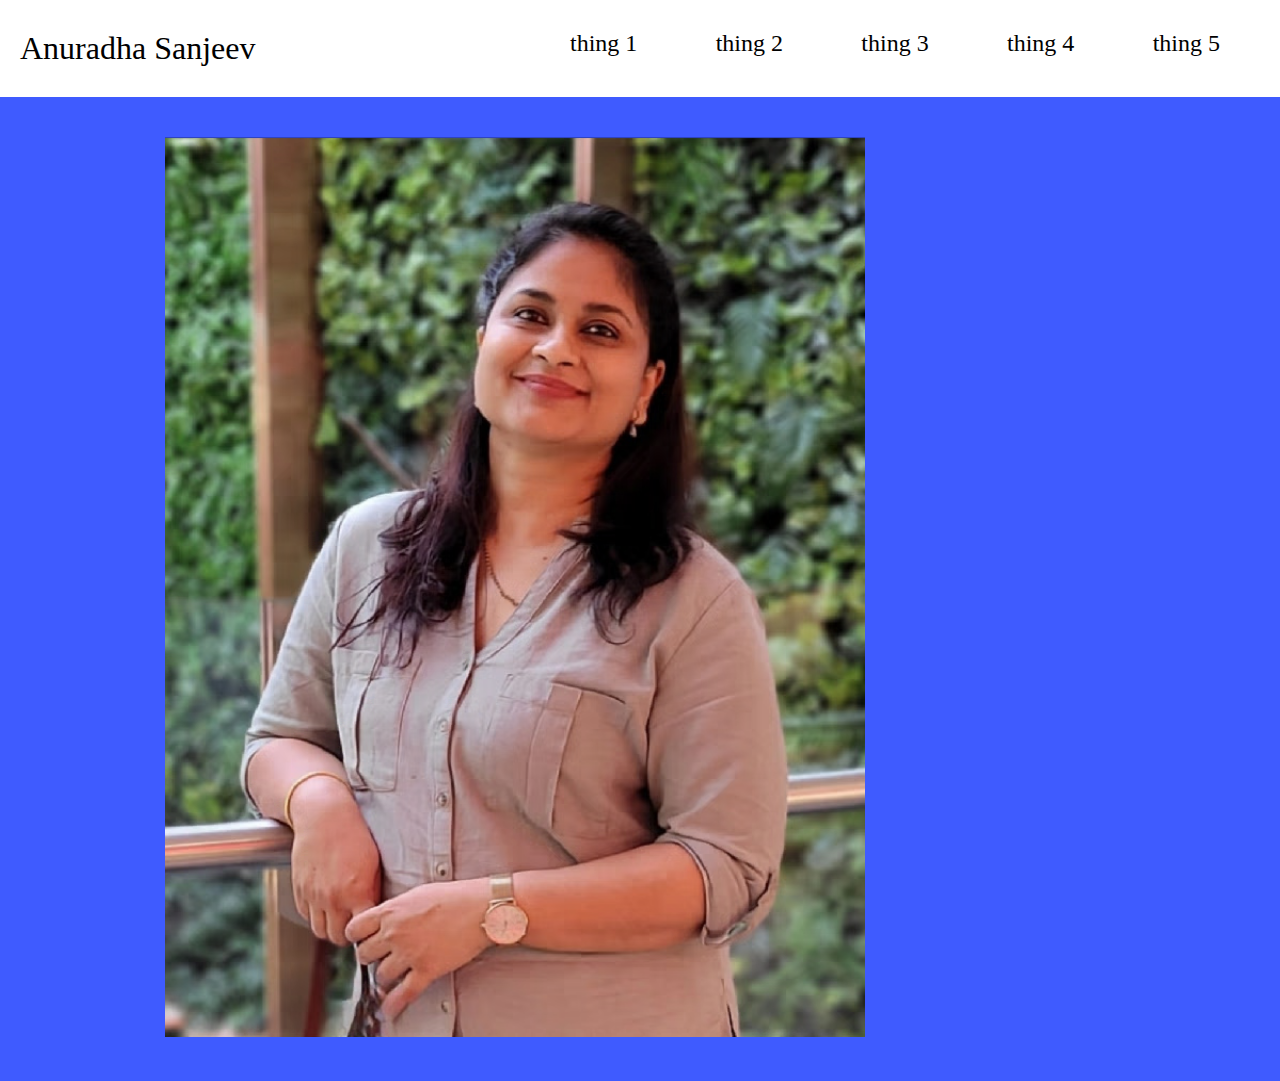
<file: index (2).html>
<!DOCTYPE html>

<html>
<head>
 <!--- basic page needs from spurgeon
    ================================================== -->
    <meta charset="utf-8">
    <meta name="viewport" content="width=device-width, initial-scale=1">
    <title>Anuradha Sanjeev</title>
	<link rel="stylesheet" href="style.css">
</head>
<body>
 <header>
    <div class="ultimate-div">

        <div class="name-div">
            <a href="index (2).html">
             <font face="Verdana" size="6"> 
             Anuradha Sanjeev
             </font>
            </a>
        </div>
 
        <div class="nav-div">
            <div class="nav-element"> 
		      <a href="thing 1.html"> <font face="Verdana" size="5"> thing 1 </font> </a> 
			</div>
			 
			<div class="nav-element"> 
		      <a href="thing 2.html"> <font face="Verdana" size="5"> thing 2 </font> </a> 
			</div>
			 
			<div class="nav-element"> 
		      <a href="thing 3.html"> <font face="Verdana" size="5"> thing 3 </font> </a> 
			</div>
			 
			<div class="nav-element"> 
		      <a href="thing 4.html"> <font face="Verdana" size="5"> thing 4 </font> </a> 
			</div>
			 
			<div class="nav-element"> 
		      <a href="thing 5.html"> <font face="Verdana" size="5"> thing 5 </font> </a> 
			</div>
        </div>
  
    </div>
 </header>
 
 <div class="main-part">
    <div>
	    <img src="pic.png" class="center" width="700" height="900">
	</div>
	
	<div class=""
</body>
</html>
</file>
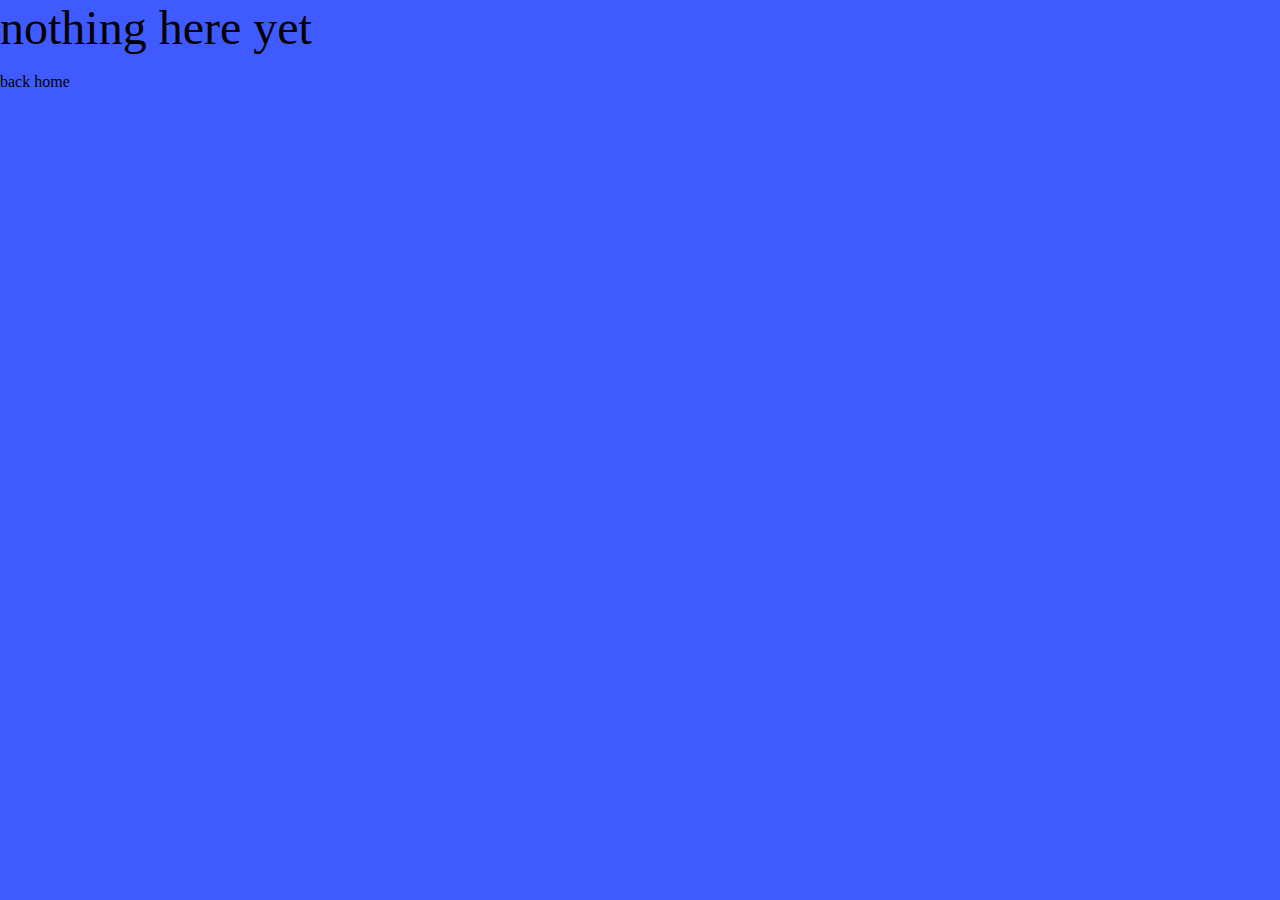
<file: thing 1.html>
<!DOCTYPE html>
<html>
<head>
 <!--- basic page needs from spurgeon
    ================================================== -->
    <meta charset="utf-8">
    <meta name="viewport" content="width=device-width, initial-scale=1">
    <title>thing 1</title>
	<link rel="stylesheet" href="style.css">
</head>
<body>
<font face="Verdana" size="20"> nothing here yet </font>
<br>
<br>
<a href="index (2).html"><font face="Verdana" > back home </font></a>
</body>
</html>
</file>
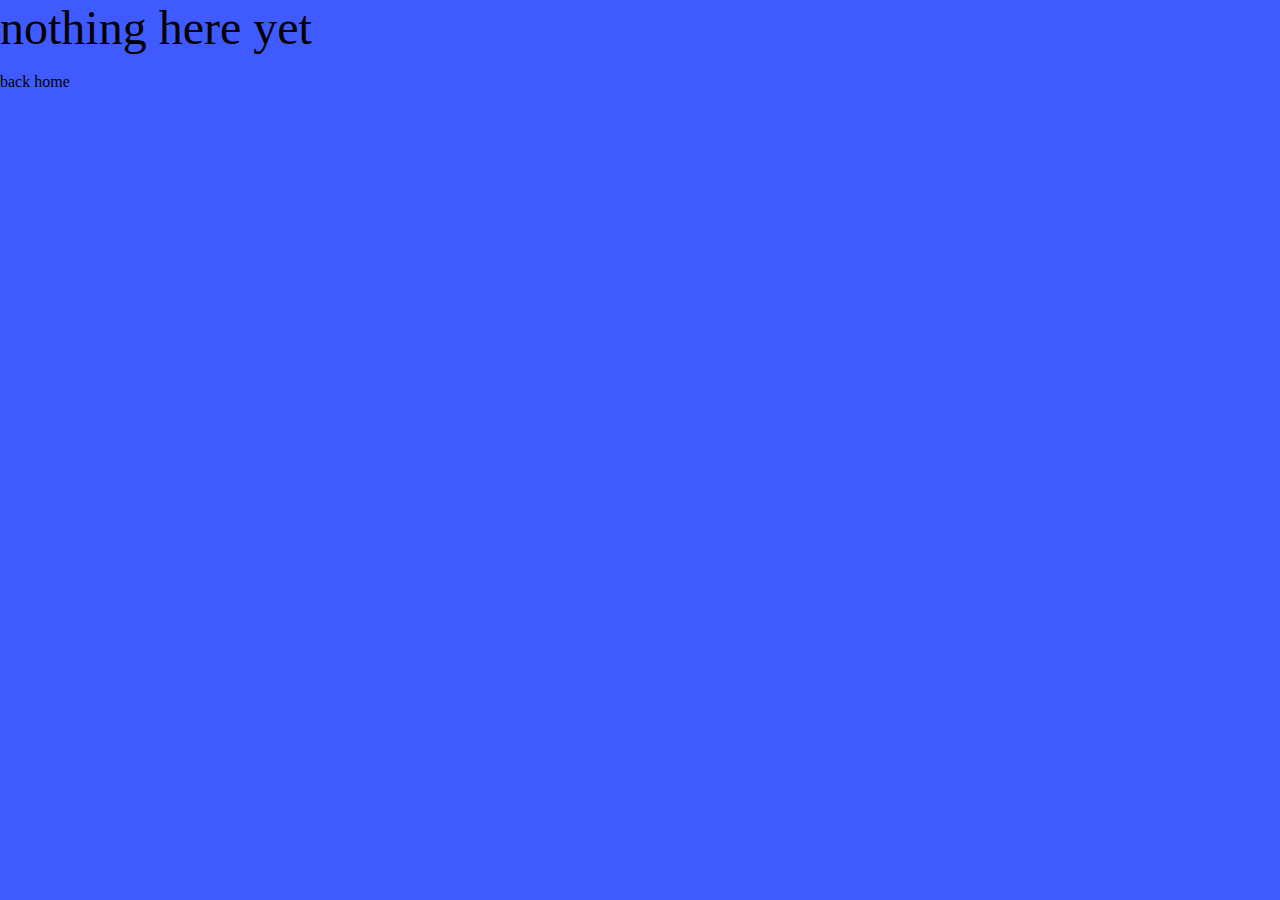
<file: thing 2.html>
<!DOCTYPE html>
<html>
<head>
 <!--- basic page needs from spurgeon
    ================================================== -->
    <meta charset="utf-8">
    <meta name="viewport" content="width=device-width, initial-scale=1">
    <title>thing 2</title>
	<link rel="stylesheet" href="style.css">
</head>
<body>
<font face="Verdana" size="20"> nothing here yet </font>
<br>
<br>
<a href="index (2).html"><font face="Verdana" > back home </font></a>
</body>
</html>
</file>
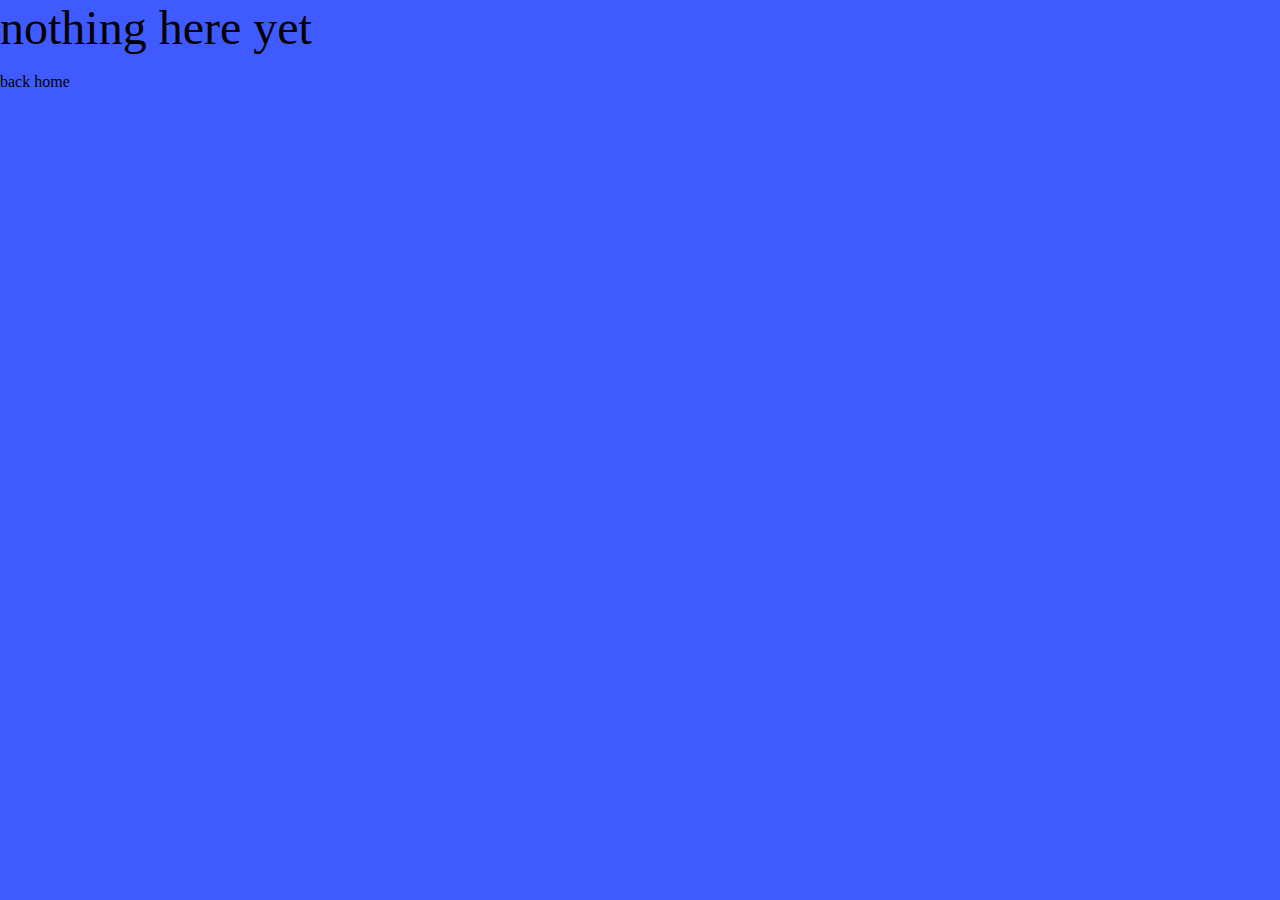
<file: thing 3.html>
<!DOCTYPE html>
<html>
<head>
 <!--- basic page needs from spurgeon
    ================================================== -->
    <meta charset="utf-8">
    <meta name="viewport" content="width=device-width, initial-scale=1">
    <title>thing 3</title>
	<link rel="stylesheet" href="style.css">
</head>
<body>
<font face="Verdana" size="20"> nothing here yet </font>
<br>
<br>
<a href="index (2).html"><font face="Verdana" > back home </font></a>
</body>
</html>
</file>
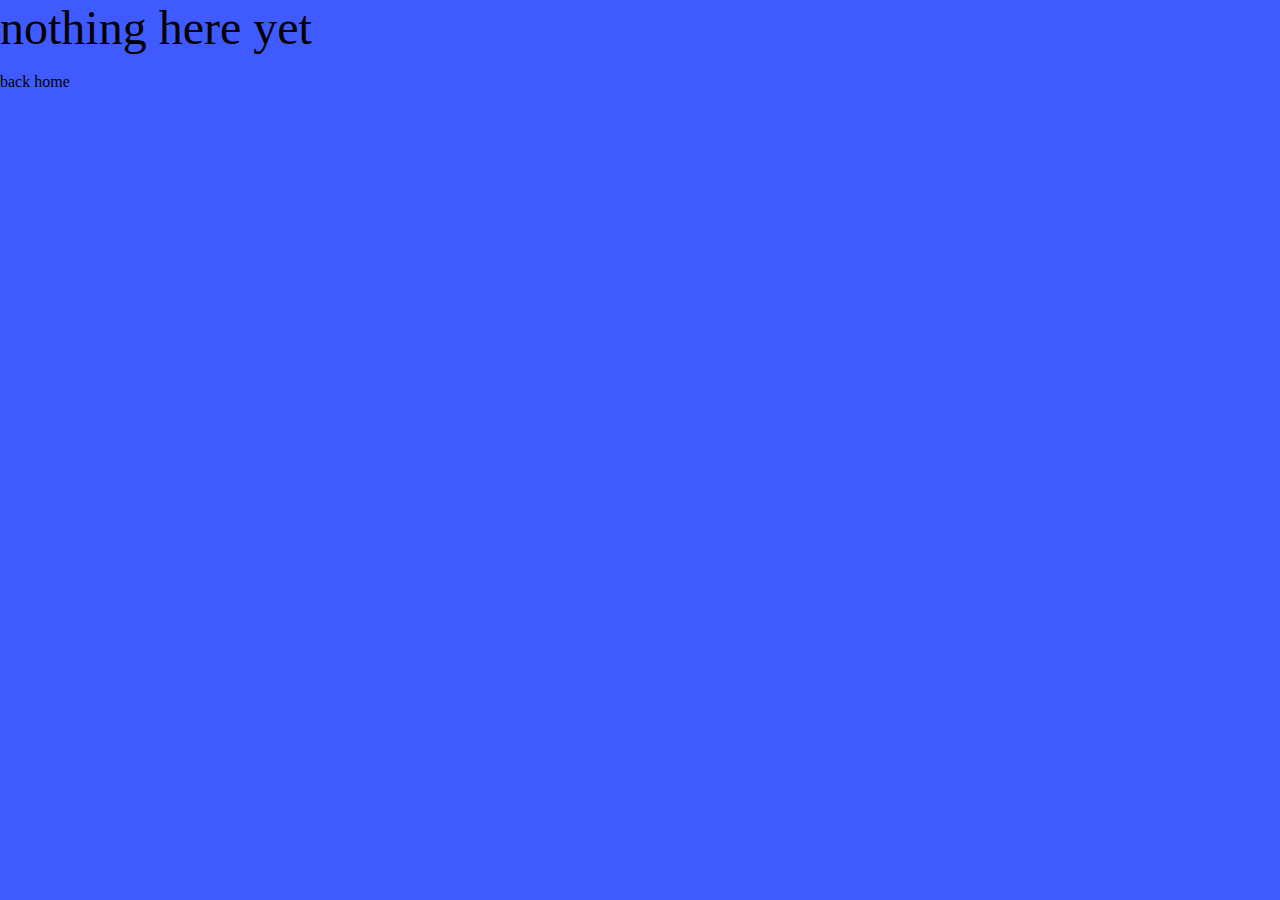
<file: thing 4.html>
<!DOCTYPE html>
<html>
<head>
 <!--- basic page needs from spurgeon
    ================================================== -->
    <meta charset="utf-8">
    <meta name="viewport" content="width=device-width, initial-scale=1">
    <title>thing 4</title>
	<link rel="stylesheet" href="style.css">
</head>
<body>
<font face="Verdana" size="20"> nothing here yet </font>
<br>
<br>
<a href="index (2).html"><font face="Verdana" > back home </font></a>
</body>
</html>
</file>
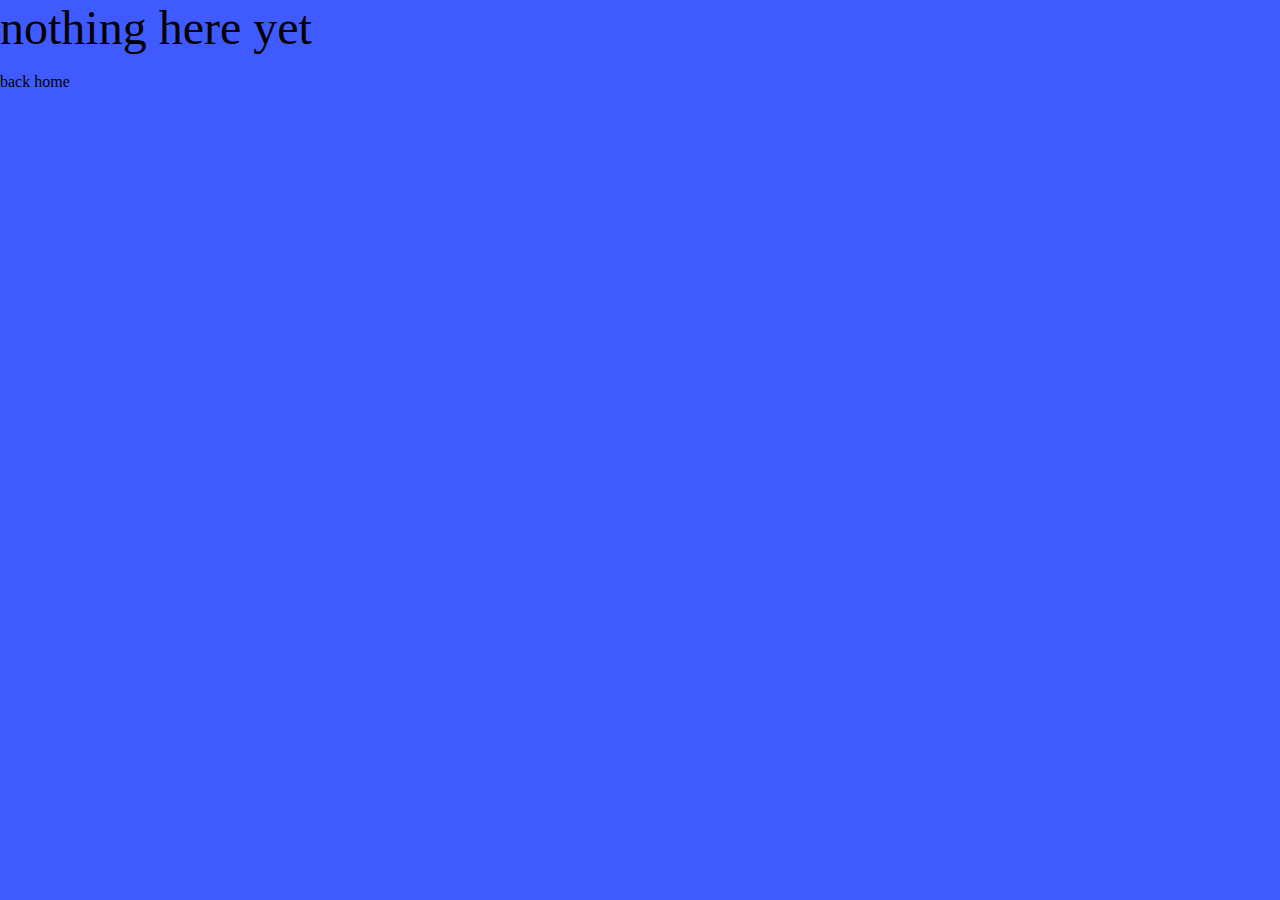
<file: thing 5.html>
<!DOCTYPE html>
<html>
<head>
 <!--- basic page needs from spurgeon
    ================================================== -->
    <meta charset="utf-8">
    <meta name="viewport" content="width=device-width, initial-scale=1">
    <title>thing 5</title>
	<link rel="stylesheet" href="style.css">
</head>
<body>
<font face="Verdana" size="20"> nothing here yet </font>
<br>
<br>
<a href="index (2).html"><font face="Verdana" > back home </font></a>
</body>
</html>
</file>
<file: style.css>
.ultimate-div {
	 background-color: white;
	 margin: 0px;
	 border: 0px;
	 padding: 30px;
	 display: flex;
	 flex-wrap: nowrap;
	 flex-direction: row; 
	 padding-left: 20px;
	 justify-content: space-between;
}
.name-div{
	 margin-right: 50px;
	 width: 400px;
}
.nav-div{
	 width: 650px;
	 display: flex;
	 justify-content: space-between;
	 align-self: right-side;
	 margin-right: 30px;
}
.nav-element{
	 display: inline-block;
}
.font-type-a {
	 font-family: "rubik", serif;
}
body{
	 background: #3f5bff;
	 margin: 0;
}
a{
     text-decoration: none;
     color: black;
 }

nav{
	 position: relative;
	 align-content: right;
     width           : 100%;
}
.main-part {
	 margin: 30px;
	 padding: 10px;
	 display: flex;
	 flex-wrap: wrap;
	 flex-direction: colomn; 
	 justify-content: space-around;
}
</file>
